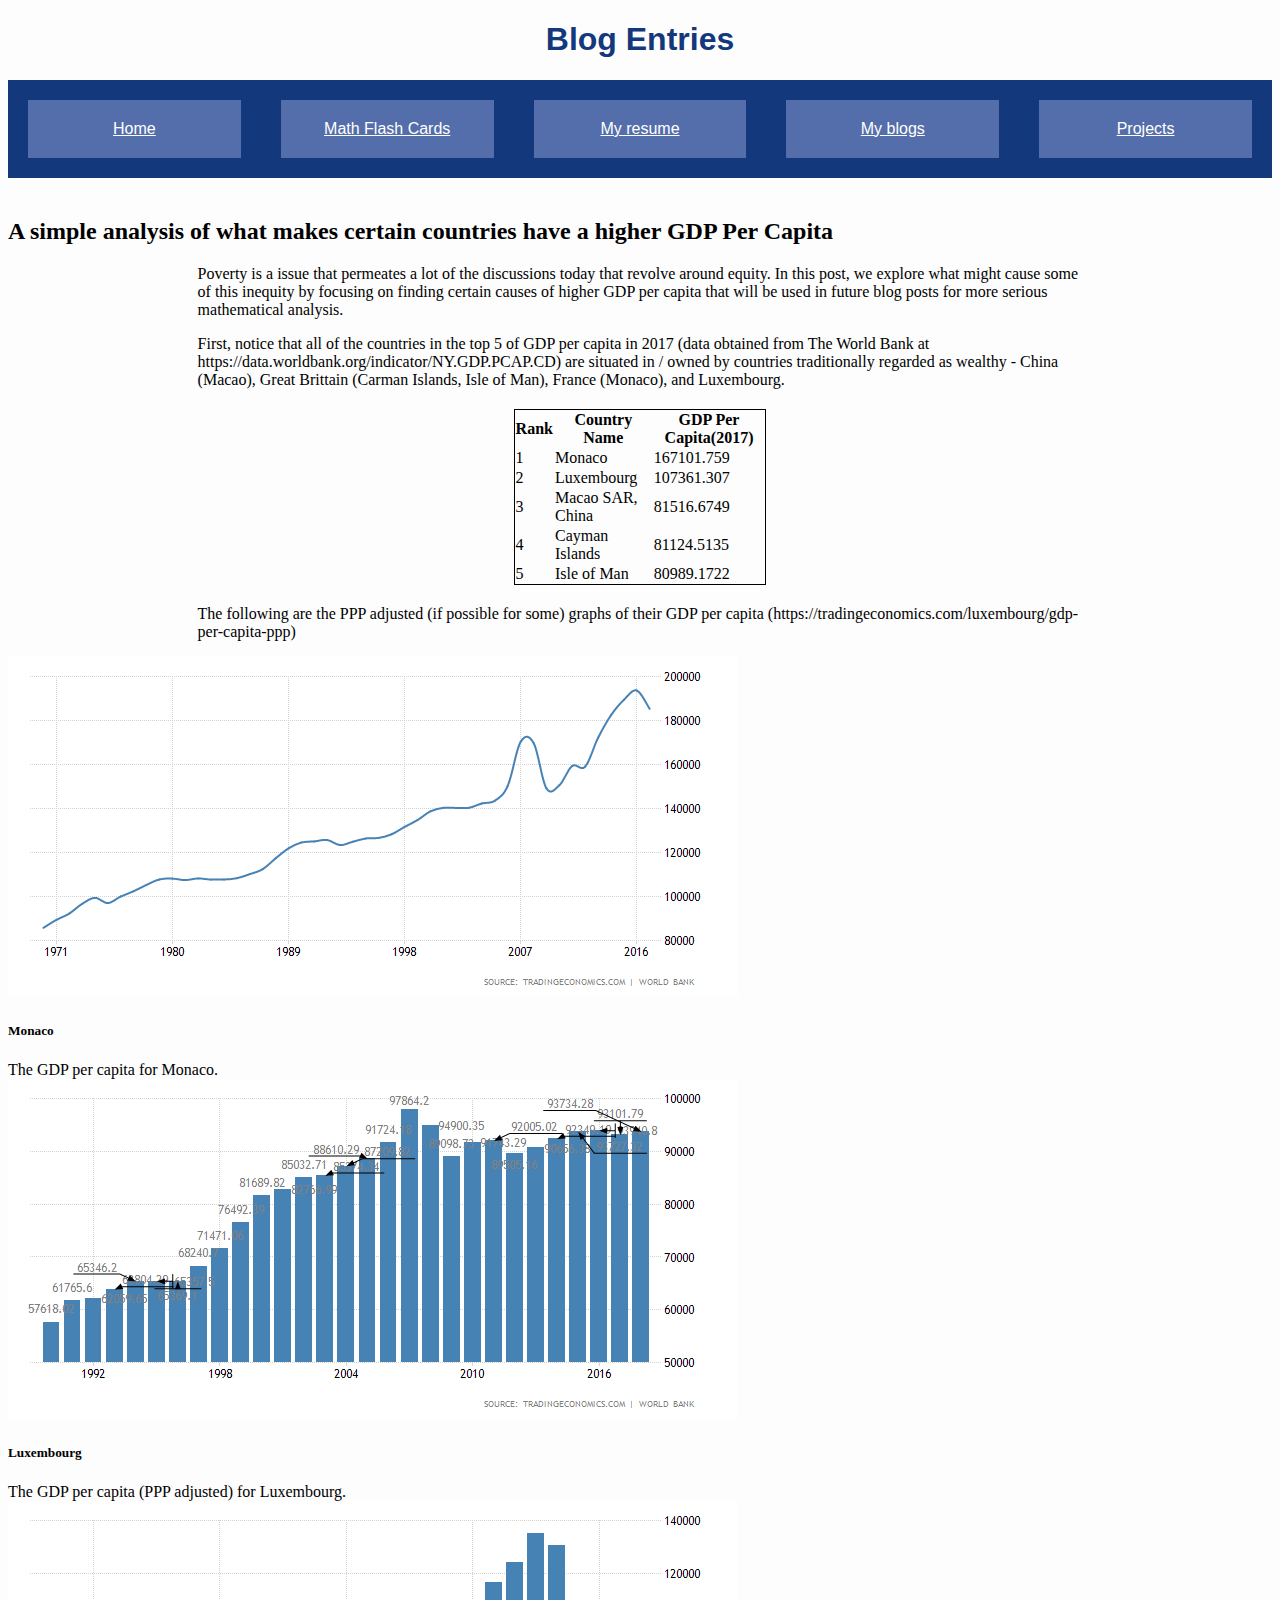
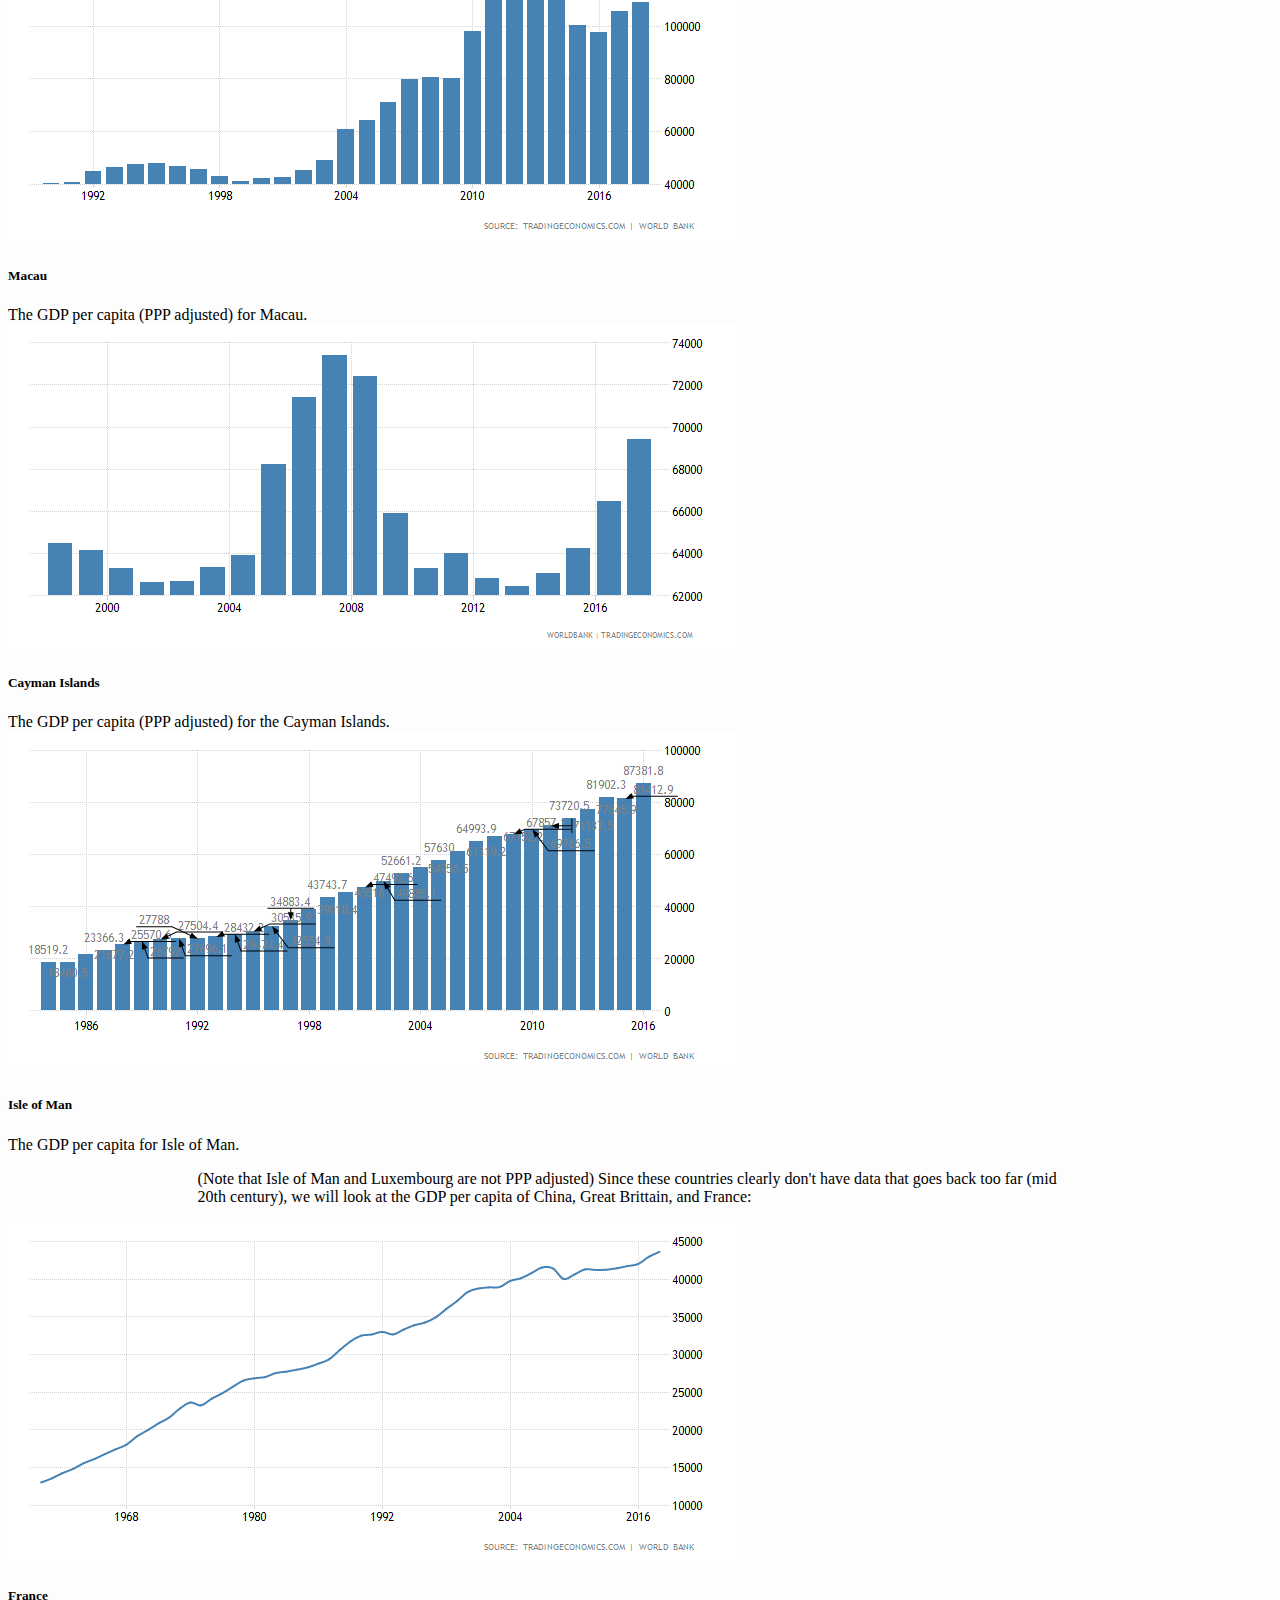
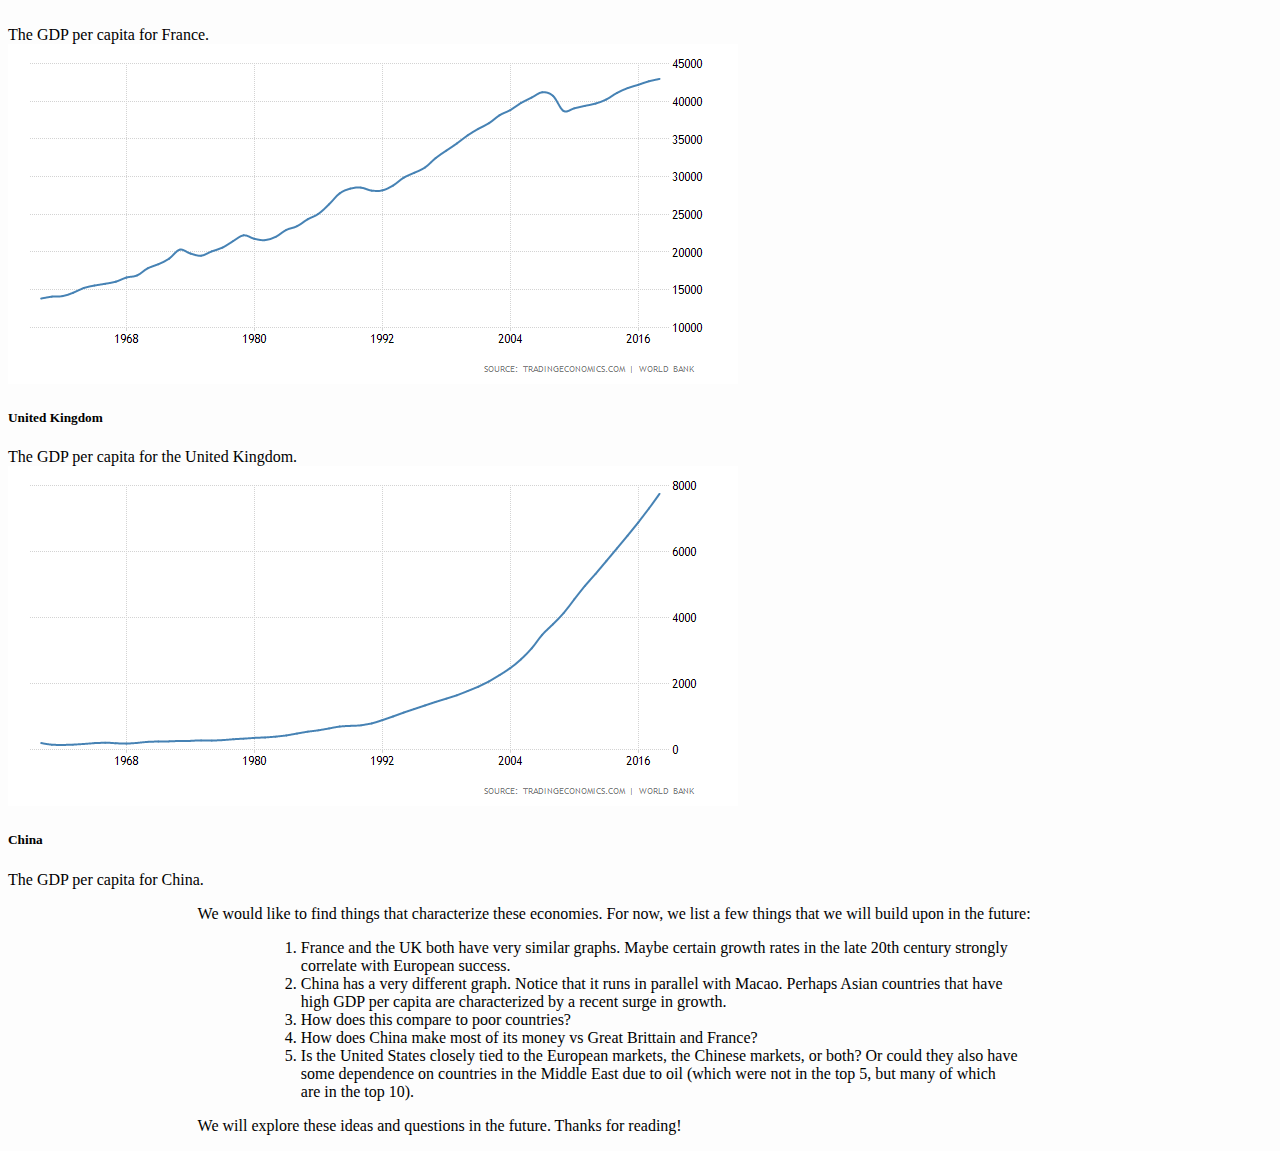
<file: project0/blog.html>
<!DOCTYPE html>
<html>
    <head>
        <title>Blog</title>
        <link rel="stylesheet" type="text/css" href="mystyle.css">
        <link rel="stylesheet" href="https://stackpath.bootstrapcdn.com/bootstrap/4.5.0/css/bootstrap.min.css" integrity="sha384-9aIt2nRpC12Uk9gS9baDl411NQApFmC26EwAOH8WgZl5MYYxFfc+NcPb1dKGj7Sk" crossorigin="anonymous">
        <link rel="stylesheet" href="https://cdnjs.cloudflare.com/ajax/libs/font-awesome/4.7.0/css/font-awesome.min.css">
    </head>
    <body class="classic justify-content-center text-center">
        <h1 class="mainHeader">Blog Entries</h1>
        <div id="links">
            <div class="pageLink"><a href="index.html">Home</a></div>
            <div class="pageLink"><a href="flashCards.html">Math Flash Cards</a></div>
            <div class="pageLink"><a href="resume.html">My resume</a></div>
            <div class="pageLink"><a href="blog.html">My blogs</a></div>
            <div class="pageLink"><a href="projects.html">Projects</a></div>
        </div>
        
        <div id="blogPost1">
            <h2>A simple analysis of what makes certain countries have a higher GDP Per Capita</h2>
            <p>Poverty is a issue that permeates a lot of the discussions today that revolve around equity. In this post, we 
                explore what might cause some of this inequity by focusing on finding certain causes of higher GDP per capita that will be used 
                in future blog posts for more serious mathematical analysis.
            </p>
            <p>
                First, notice that all of the countries in the top 5 of GDP per capita in 2017 (data obtained from The World Bank at 
                https://data.worldbank.org/indicator/NY.GDP.PCAP.CD) are situated in / owned by countries traditionally regarded as wealthy
                - China (Macao), Great Brittain (Carman Islands, Isle of Man), France (Monaco), and Luxembourg. 
            </p>  
            <table class="dataTable2">
                <tr><th>Rank</th>
                    <th>Country Name</th>
                    <th>GDP Per Capita(2017)</th>
                </tr>
                <tr>
                    <td>1</td>
                    <td>Monaco</td>
                    <td>167101.759</td>
                </tr>
                <tr>
                    <td>2</td>
                    <td>Luxembourg</td>
                    <td>107361.307</td>
                </tr>
                <tr>
                    <td>3</td>
                    <td>Macao SAR, China</td>
                    <td>81516.6749</td>
                </tr>
                <tr>
                    <td>4</td>
                    <td>Cayman Islands</td>
                    <td>81124.5135</td>
                </tr>
                <tr>
                    <td>5</td>
                    <td>Isle of Man</td>
                    <td>80989.1722</td>
                </tr>
            </table>
            

            <p>The following are the PPP adjusted (if possible for some) graphs of their GDP per capita (https://tradingeconomics.com/luxembourg/gdp-per-capita-ppp)</p>

            <div class="media m-5">
                <img src="monaco-gdp-per-capita.png" class="mr-3">
                <div class="media-body">
                    <h5 class="mt-0">Monaco</h5>
                    The GDP per capita for Monaco.
                </div>
            </div>
            <div class="media m-5"">
                <img src="luxembourg-gdp-per-capita-ppp.png" class="mr-3">
                <div class="media-body">
                    <h5 class="mt-0">Luxembourg</h5>
                    The GDP per capita (PPP adjusted) for Luxembourg.
                </div>
            </div>
            <div class="media m-5"">
                <img src="macau-gdp-per-capita-ppp.png" class="mr-3">
                <div class="media-body">
                    <h5 class="mt-0">Macau</h5>
                    The GDP per capita (PPP adjusted) for Macau.
                </div>
            </div>
            <div class="media m-5"">
                <img src="cayman-islands-gdp-per-capita-ppp-current-international-$-wb-data-.png" class="mr-3">
                <div class="media-body">
                    <h5 class="mt-0">Cayman Islands</h5>
                    The GDP per capita (PPP adjusted) for the Cayman Islands.
                </div>
            </div>
            <div class="media m-5"">
                <img src="isle-of-man-gdp-per-capita.png" class="mr-3">
                <div class="media-body">
                    <h5 class="mt-0">Isle of Man</h5>
                    The GDP per capita for Isle of Man.
                </div>
            </div>

        

            <p>(Note that Isle of Man and Luxembourg are not PPP adjusted)
                Since these countries clearly don't have data that goes back too far (mid 20th century), we will
                look at the GDP per capita of China, Great Brittain, and France:
            </p>

            <div class="media m-5"">
                <img src="france-gdp-per-capita.png" class="mr-3">
                <div class="media-body">
                    <h5 class="mt-0">France</h5>
                    The GDP per capita for France.
                </div>
            </div>
            <div class="media m-5"">
                <img src="united-kingdom-gdp-per-capita.png" class="mr-3">
                <div class="media-body">
                    <h5 class="mt-0">United Kingdom</h5>
                    The GDP per capita for the United Kingdom.
                </div>
            </div>
            <div class="media m-5"">
                <img src="china-gdp-per-capita.png" class="mr-3">
                <div class="media-body">
                    <h5 class="mt-0">China</h5>
                    The GDP per capita for China.
                </div>
            </div>

            <p>We would like to find things that characterize these economies. For now, we list a few things that we will build
                upon in the future:
            </p>
            <ol>
                <li>
                    France and the UK both have very similar graphs. Maybe certain growth rates in the late 20th century strongly correlate
                    with European success.
                </li>
                <li>
                    China has a very different graph. Notice that it runs in parallel with Macao. Perhaps Asian countries that have high GDP 
                    per capita are characterized by a recent surge in growth. 
                </li>
                <li>
                    How does this compare to poor countries?
                </li>
                <li>
                    How does China make most of its money vs Great Brittain and France?
                </li>
                <li>
                    Is the United States closely tied to the European markets, the Chinese markets, or both? Or could 
                    they also have some dependence on countries in the Middle East due to oil (which were not in the top 5, but
                    many of which are in the top 10).
                </li>
            </ol>

            <p>We will explore these ideas and questions in the future. Thanks for reading!</p>
        </div>
        
    </body>
</html>
</file>
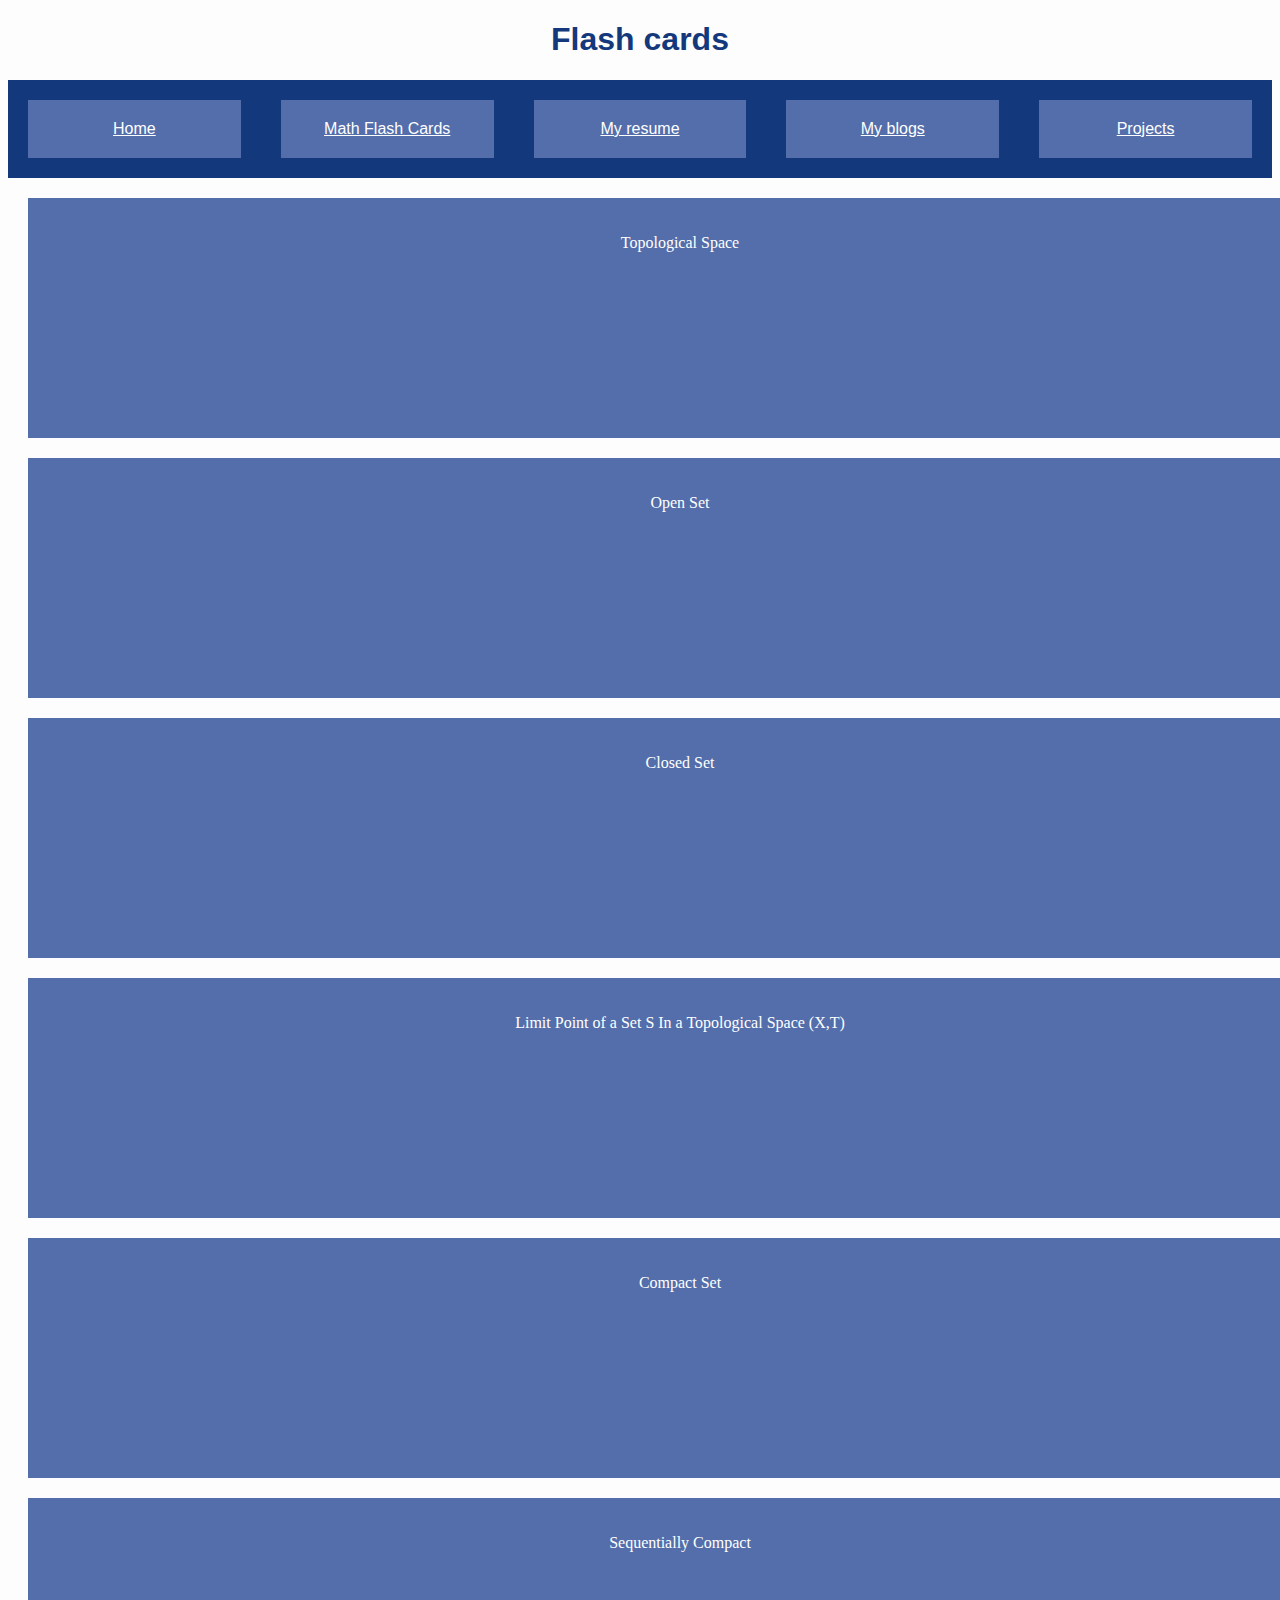
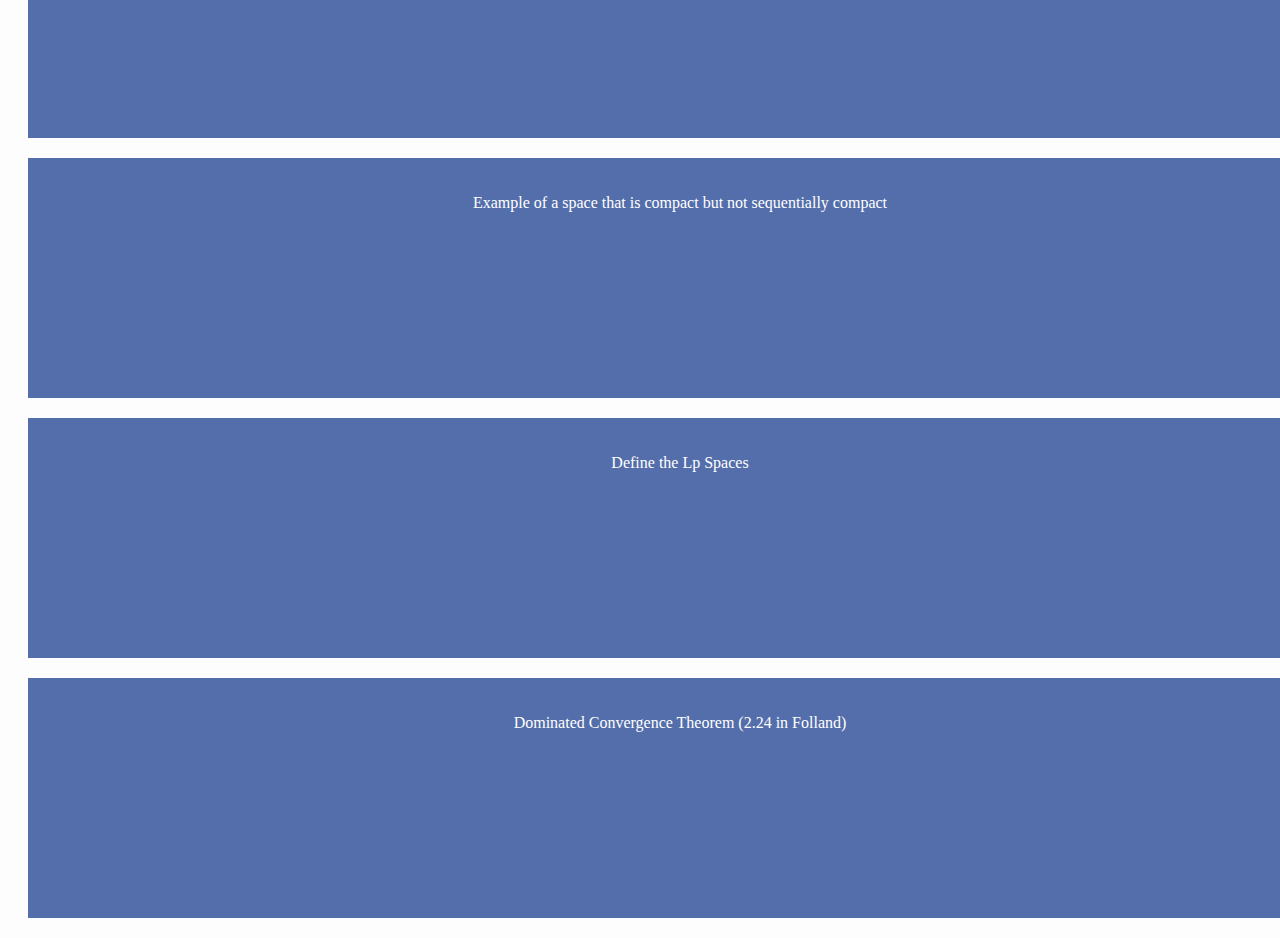
<file: project0/flashCards.html>
<!DOCTYPE html>
<html>
    <head>
        <title>Flash Cards</title>
        <link rel="stylesheet" type="text/css" href="mystyle.css">
        <link rel="stylesheet" href="https://stackpath.bootstrapcdn.com/bootstrap/4.5.0/css/bootstrap.min.css" integrity="sha384-9aIt2nRpC12Uk9gS9baDl411NQApFmC26EwAOH8WgZl5MYYxFfc+NcPb1dKGj7Sk" crossorigin="anonymous">
        <link rel="stylesheet" href="https://cdnjs.cloudflare.com/ajax/libs/font-awesome/4.7.0/css/font-awesome.min.css">
        <script>

            const NUMBER_OF_CARDS = 9;
            //Here is a dictionary from flash card index / number to the frontText and backText. It also uses a state variable isFlipped.
            let flash_cards = {
                ["0"]: {
                    isFlipped: false,
                    frontText: "Topological Space",
                    backText: `A topological space is a set X pair with a collection of subsets of X, T, (by pair I mean (X, T)) s.t. X is an element of T,
                    the empty set is an element of T, elements of T are closed with respect to T under arbitrary unions (uncountable unions / countable unions), 
                    and alements of T are closed with respect to T under finite intersections.
                    `,
                },
                ["1"]: {
                    isFlipped: false,
                    frontText: "Open Set",
                    backText: `A set U is open in a topological space (X, T) if U is an element of T. If we are in a metric space with the metric topology,
                    a set U is open iff for any x in U, there exists r > 0 s.t. B_{r}(x) \\subset{U} 
                    `,
                },
                ["2"]: {
                    isFlipped: false,
                    frontText: "Closed Set",
                    backText: "A set U is closed in a topological space (X,T) iff X \\ U is open",
                },
                ["3"]: {
                    isFlipped: false,
                    frontText: "Limit Point of a Set S In a Topological Space (X,T)",
                    backText: "A point x in S is a limit point of S iff every neighborhood of x contains a point in S other than x",
                },
                ["4"]: {
                    isFlipped: false,
                    frontText: "Compact Set",
                    backText: `A set is compact (in a topological space) iff every open cover has a finite subcover. Equivalently, every net has 
                        a convergent subnet
                    `,
                },
                ["5"]: {
                    isFlipped: false,
                    frontText: "Sequentially Compact",
                    backText: "A set is sequentially compact iff every sequence has a convergent subsequence",
                },
                ["6"]: {
                    isFlipped: false,
                    frontText: "Example of a space that is compact but not sequentially compact",
                    backText: `Take an uncountable cartesian product of [0,1]. This is compact by Tychonoff's theorem. Take the sequence that is
                    1 at the first ordinal (and 0 elsewhere), then the second, and so on. It has no convergent subsequence. This can also be done
                    with the same reasoning for a countably-infinite cartesian product of course.
                    `,
                },
                ["7"]: {
                    isFlipped: false,
                    frontText: "Define the Lp Spaces",
                    backText: "Lp = { f | f:X -> C is measurable and integral(|f|) < infinity }",
                },
                ["8"]: {
                    isFlipped: false,
                    frontText: "Dominated Convergence Theorem (2.24 in Folland)",
                    backText: "Suppose f_n -> f pointwise for f_n measurable and |f_n| <= g for g integrable. then f is integrable and \\integral(f_n) -> \\integral(f)",
                },
            }
            //This function initializes the text of all of the flash cards (to the front of them), and then adds a listener to each flash card
            //that listens for a click on that particular flash card. In response, the card will display the needed text, and the state information will be updated
            document.addEventListener("DOMContentLoaded", function (){
                for(let i = 1; i <= NUMBER_OF_CARDS; ++i){
                    const id = "flash" + String(i);
                    let el = document.getElementById(id);
                    const idNum = parseInt(el.id.substr(5, el.id.length - 5)) - 1;
                    let newText = document.createElement("p");
                    newText.innerHTML = flash_cards[String(idNum)].frontText;
                    el.appendChild(newText);
                    clickerFn = function() {
                        const idNum = parseInt(this.id.substr(5, this.id.length - 5)) - 1;
                        flash_cards[String(idNum)].isFlipped = !flash_cards[String(idNum)].isFlipped;
                        if(flash_cards[String(idNum)].isFlipped) {
                            let newText = document.createElement("p");
                            newText.className = "flashCardBack";
                            newText.innerHTML = flash_cards[String(idNum)].backText;
                            this.innerHTML = ""
                            this.appendChild(newText)
                        }else{
                            this.innerHTML = flash_cards[String(idNum)].frontText;
                            let newText = document.createElement("p");
                            newText.innerHTML = flash_cards[String(idNum)].frontText;
                            this.innerHTML = ""
                            this.appendChild(newText);
                        }
                    }
                    el.addEventListener("click", clickerFn);
                }
            });
            
        </script>
    </head>
    <body class="classic">
        <h1 class="mainHeader">Flash cards</h1>
        <div id="links">
            <div class="pageLink"><a href="index.html">Home</a></div>
            <div class="pageLink"><a href="flashCards.html">Math Flash Cards</a></div>
            <div class="pageLink"><a href="resume.html">My resume</a></div>
            <div class="pageLink"><a href="blog.html">My blogs</a></div>
            <div class="pageLink"><a href="projects.html">Projects</a></div>
        </div>

        <div class="container">
            <div class="row">
                <div class = "col-sm">
                    <div class="flash-card" id="flash1"></div>
                </div>
                <div class = "col-sm">
                    <div class="flash-card" id="flash2"></div>
                </div>
                <div class = "col-sm">
                    <div class="flash-card" id="flash3"></div>
                </div>
            </div>

            <div class="row">
                <div class = "col-sm">
                    <div class="flash-card" id="flash4"></div>
                </div>
                <div class = "col-sm">
                    <div class="flash-card" id="flash5"></div>
                </div>
                <div class = "col-sm">
                    <div class="flash-card" id="flash6"></div>
                </div>
            </div>

            <div class="row">
                <div class = "col-sm">
                    <div class="flash-card" id="flash7"></div>
                </div>
                <div class = "col-sm">
                    <div class="flash-card" id="flash8"></div>
                </div>
                <div class = "col-sm">
                    <div class="flash-card" id="flash9"></div>
                </div>
            </div>
        </div>
    </body>
</html>
</file>
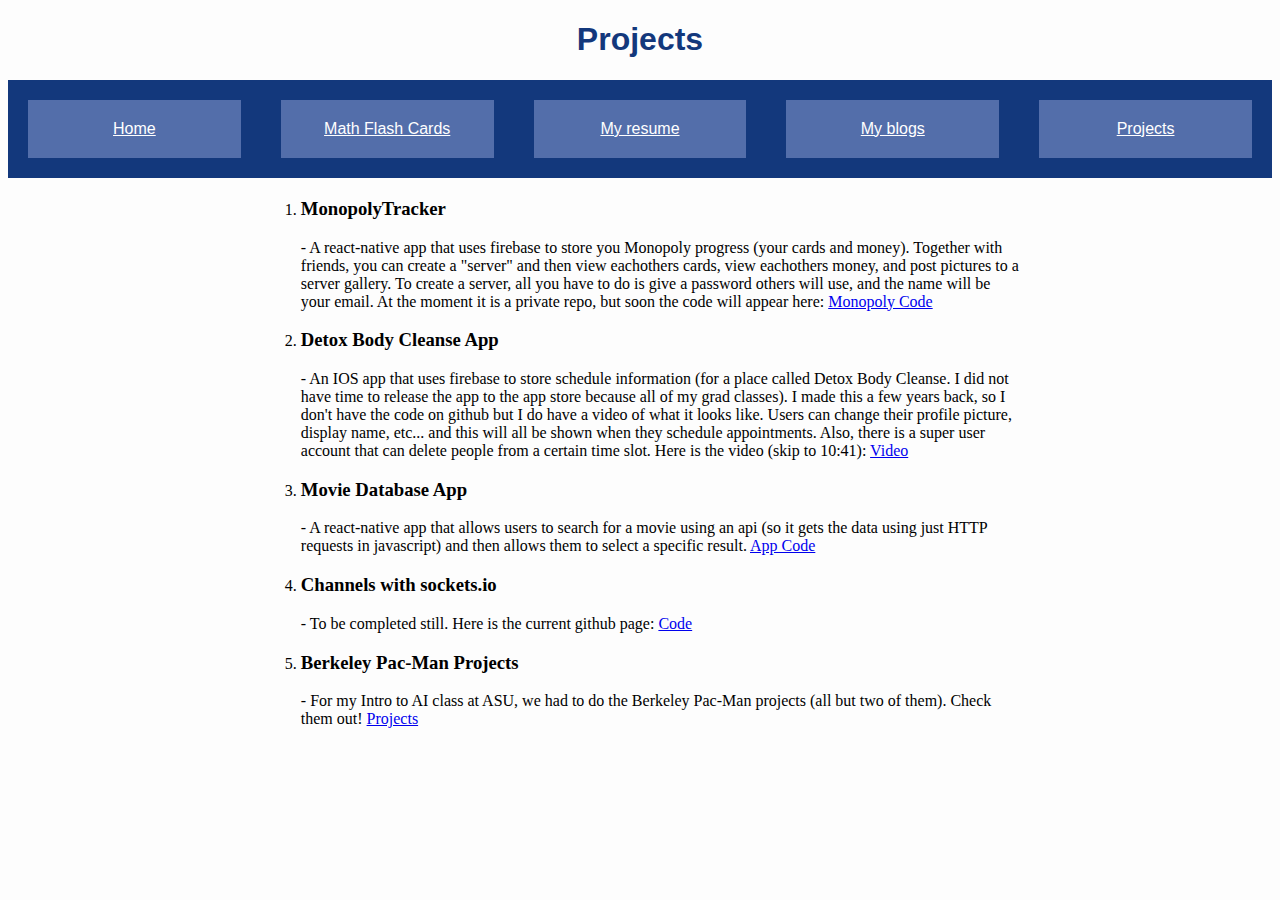
<file: project0/projects.html>
<!DOCTYPE html>
<html>
    <head>
        <title>Projects</title>
        <link rel="stylesheet" type="text/css" href="mystyle.css">
        <link rel="stylesheet" href="https://stackpath.bootstrapcdn.com/bootstrap/4.5.0/css/bootstrap.min.css" integrity="sha384-9aIt2nRpC12Uk9gS9baDl411NQApFmC26EwAOH8WgZl5MYYxFfc+NcPb1dKGj7Sk" crossorigin="anonymous">
        <link rel="stylesheet" href="https://cdnjs.cloudflare.com/ajax/libs/font-awesome/4.7.0/css/font-awesome.min.css">
    </head>
    <body class="classic">
        <h1 class="mainHeader">Projects</h1>
        <div id="links">
            <div class="pageLink"><a href="index.html">Home</a></div>
            <div class="pageLink"><a href="flashCards.html">Math Flash Cards</a></div>
            <div class="pageLink"><a href="resume.html">My resume</a></div>
            <div class="pageLink"><a href="blog.html">My blogs</a></div>
            <div class="pageLink"><a href="projects.html">Projects</a></div>
        </div>
        <div class="project-list">
            <ol>
                <li>
                    <h3>MonopolyTracker</h3> - A react-native app that uses firebase to store you Monopoly progress (your cards and money). Together
                    with friends, you can create a "server" and then view eachothers cards, view eachothers money, and post pictures to a server gallery.
                    To create a server, all you have to do is give a password others will use, and the name will be your email. At the moment it is a private
                    repo, but soon the code will appear here: <a href=https://github.com/jcarlson212/Monopoly->Monopoly Code</a>
                </li>
                <li>
                    <h3>Detox Body Cleanse App</h3> - An IOS app that uses firebase to store schedule information (for a place called Detox Body Cleanse. I did not have time
                    to release the app to the app store because all of my grad classes). I made this a few years back, so I don't have the 
                    code on github but I do have a video of what it looks like. Users can change their profile picture, display name, etc... and this will all be shown
                    when they schedule appointments. Also, there is a super user account that can delete people from a certain time slot. Here is the video (skip to 10:41):
                     <a href=https://youtu.be/yiaLd2zXSJ8?t=636>Video</a>
                </li>
                <li>
                    <h3>Movie Database App</h3> - A react-native app that allows users to search for a movie using an api (so it gets the data using just HTTP requests in javascript)
                    and then allows them to select a specific result. <a href="https://github.com/jcarlson212/MovieDatabaseApp">App Code</a>
                </li>
                <li>
                    <h3>Channels with sockets.io</h3> - To be completed still. Here is the current github page: <a href="https://github.com/jcarlson212/WebDesignProject2/tree/master/project2">Code</a>
                </li>
                <li>
                    <h3>Berkeley Pac-Man Projects</h3> - For my Intro to AI class at ASU, we had to do the Berkeley Pac-Man projects (all but two of them). Check them out!
                    <a href=http://ai.berkeley.edu/project_overview.html>Projects</a>
                </li>
            </ol>
        </div>
    </body>
</html>
</file>
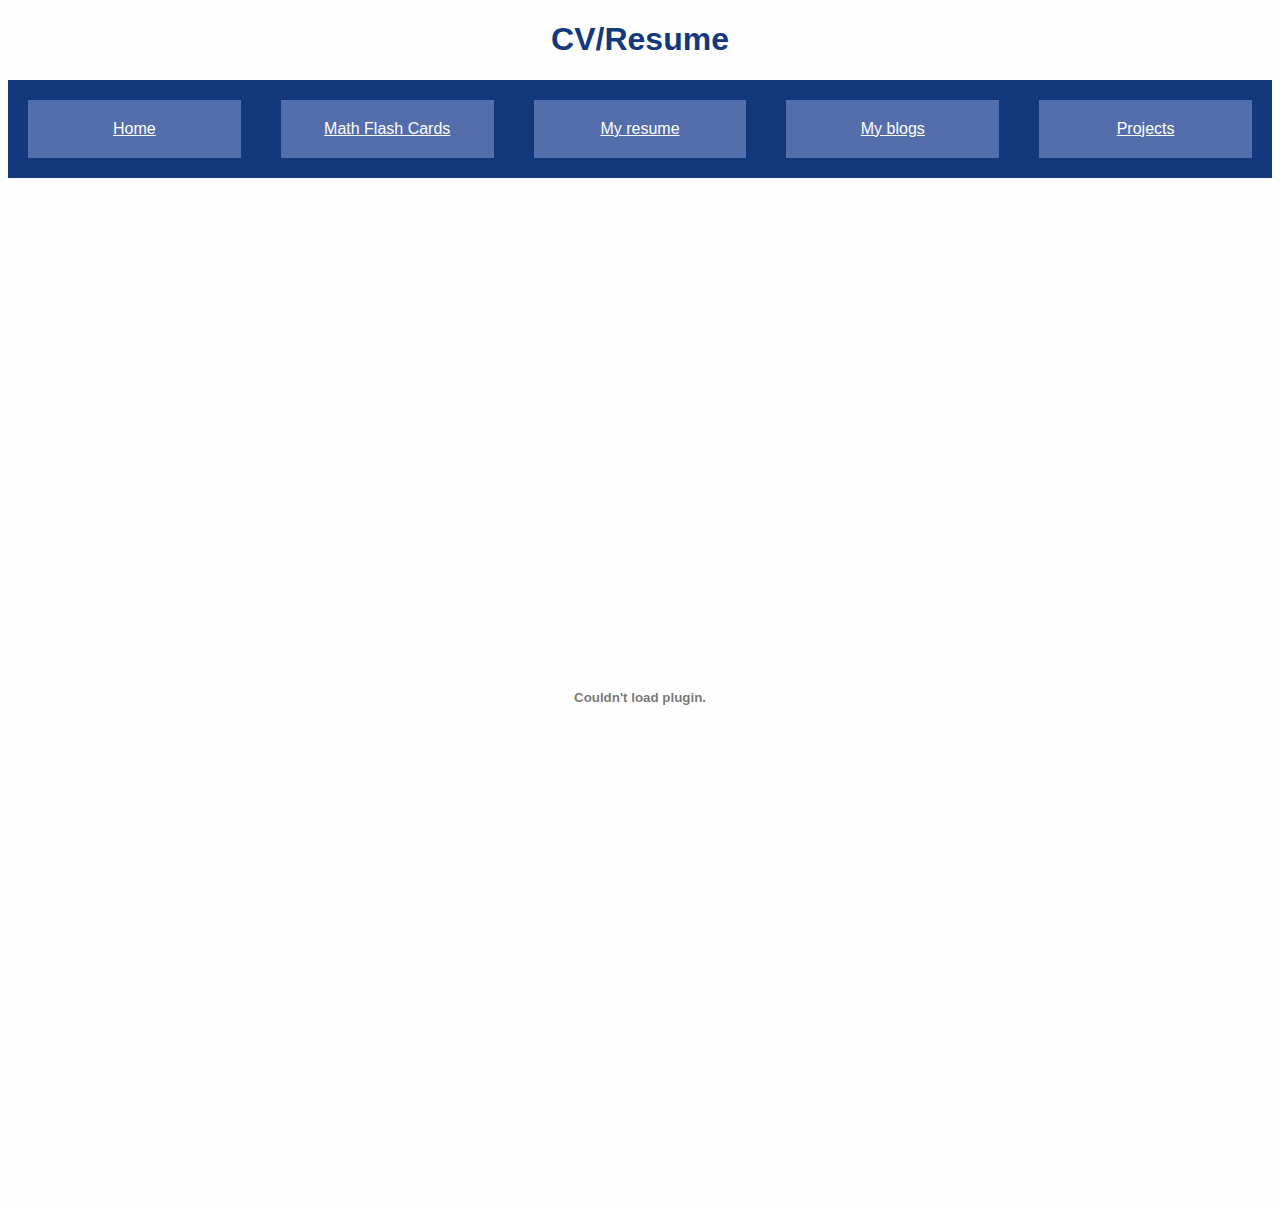
<file: project0/resume.html>
<!DOCTYPE html>
<html>
    <head>
        <title>Resume</title>
        <link rel="stylesheet" type="text/css" href="mystyle.css">
        <link rel="stylesheet" href="https://stackpath.bootstrapcdn.com/bootstrap/4.5.0/css/bootstrap.min.css" integrity="sha384-9aIt2nRpC12Uk9gS9baDl411NQApFmC26EwAOH8WgZl5MYYxFfc+NcPb1dKGj7Sk" crossorigin="anonymous">
        <link rel="stylesheet" href="https://cdnjs.cloudflare.com/ajax/libs/font-awesome/4.7.0/css/font-awesome.min.css">
    </head>
    <body class="classic">
        <h1 class="mainHeader">CV/Resume</h1>
        <div id="links">
            <div class="pageLink"><a href="index.html">Home</a></div>
            <div class="pageLink"><a href="flashCards.html">Math Flash Cards</a></div>
            <div class="pageLink"><a href="resume.html">My resume</a></div>
            <div class="pageLink"><a href="blog.html">My blogs</a></div>
            <div class="pageLink"><a href="projects.html">Projects</a></div>
        </div>

        <div class="container-lg flex-colum">
            <embed src="Jason_Carlson_Resume.PDF" width="100%" height="1000px"/>
        </div>
        
    </body>
</html>
</file>
<file: project0/mystyle.css>
.dataTable {
  border: 1px solid black;
  padding: 10px;
}

.header-container {
  width: 100%;
  display: flex;
  justify-content: center;
  align-items: center;
  flex-direction: column;
}

.mediaLink {
  font-size: 1.2rem;
  font-family:'Gill Sans', 'Gill Sans MT', Calibri, 'Trebuchet MS', sans-serif;
  text-decoration: none;
  color:blue;
}

.navLink {
  font-size: 1.4rem;
  font-family:'Gill Sans', 'Gill Sans MT', Calibri, 'Trebuchet MS', sans-serif;
  text-decoration: none;
  color:rgb(51, 69, 85);
}

.middleHeaderContainers {
  width: 100%;
  display: flex;
  justify-content: center;
  align-content: center;
  border-top: 1px solid #e1e1e1;
  border-bottom: 1px solid #e1e1e1;
}

.middleHeader {
  width: 30%;
  font-size: 5rem;
  font-family:'Times New Roman', Times, serif;
  color:#13387c;
  font-weight: 700;
  text-align:center;
}


.mediaHeader {
  width: 80%;
  display: flex;
  align-items: center;
  justify-content:space-between;
}

.mediaLinks {
  width: 20%;
  display: flex;
  justify-content: space-between;
}

.navContainer {
  width: 100%;
  display: flex;
  justify-content: center;
  align-items: center;
}

nav {
  width: 60%;
}

.navHeader {
  display: flex;
  justify-content: space-between;
  width: 100%;
}

#aboutSite {
  background-color: #536eaa;
  margin: 20px 20px 20px 20px;
  padding: 20px 20px 20px 20px;
  color: white;
  font-family: Arial, Helvetica, sans-serif;
  align-self: center;
  text-align: center;
}

.content-container {
  display: flex;
  flex-direction: column;
  width: 100%;
  justify-content: space-between;
  align-items: center;
}

.content-row {
  display: flex;
  flex-direction: row;
  width: 80%;
  justify-content: space-between;
  margin-bottom: 1em;
  align-items: center;
  height: 400px;
}

.content-item-container {
  display: flex;
  flex-direction: column;
  justify-content: space-between;
  align-items: center;
  width: 49%;
  border: 1px solid rgb(62, 96, 148);
  background-color: #0d1e3f;
  color: white;
  font-family:'Courier New', Courier, monospace;
}

.content-header {
  font-size: 1.3rem;
  font-weight: bold;
  display: flex;
  flex-direction: row;
  justify-content: space-between;
  align-items: baseline;
  height: 75px;
  width: 100%;
  padding: 1em;
}

.content-header > div > i {
  color: rgb(0, 255, 21);
  font-size: 1.5rem;
}

.number-label{
  font-size: 2rem;
  font-weight: 2000;
  color: rgb(247, 2, 2);
  text-shadow: 3px 3px 7px #804f4f;
}


.content-body {
  font-size: 1rem;
  padding: 1em;
  display: flex;
  flex-direction: row;
  align-items: center;
  justify-content: space-between;
  height: 325px;
  width: 100%;
}

.content-body-item{
  width: 49%;
}

.myImage {
  width: 100%;
  border: 5px dotted #555;
}

@media (max-width: 767px){
  .navLink {
    font-size: 2.5rem;
    text-align: center;
  }
  .navHeader {
    flex-direction: column;
    align-content:center;
  }
  .content-row {
    flex-direction: column;
    justify-content: space-between;
    align-items: center;
    height: 830px;
    width: 80%;
  }
  .content-item-container {
    width: 100%;
  }
}























#links {
  background-color: #13387c;
  display: flex;
  flex-direction: row;
  margin-bottom: 20px;
}

.classic {
  background-color: #fdfdfd;
}

.dataTable {
  color: white;
  font-family: Arial, Helvetica, sans-serif;
}

.pageLink {
  background-color: #536eaa;
  margin: 20px 20px 20px 20px;
  padding: 20px 20px 20px 20px;
  width: 25%;
  text-align: center;
}

@media (max-width: 1000px) {
  #links {
    background-color: #13387c;
    display: flex;
    flex-direction: column;
    align-items: center;
    margin-bottom: 20px;
  }

  .pageLink {
    background-color: #536eaa;
    margin: 20px 20px 20px 20px;
    padding: 20px 20px 20px 20px;
    width: 80%;
    text-align: center;
  }
}
.pageLink a {
  color: white;
  font-family: Arial, Helvetica, sans-serif;
}

.mainHeader {
  color: #13387c;
  font-family: Arial, Helvetica, sans-serif;
  text-align: center;
}

.flash-card, .flashCardBack {
  background-color: #536eaa;
  color: white;
  align-self: center;
  text-align: center;
  width: 100%;
  height: 200px;
  margin: 20px 20px 20px 20px;
  padding: 20px 20px 20px 20px;
}

.dataTable2 {
  border-collapse: collapse;
  border: 1px solid black;
  width: 20%;
  margin-left: 40%;
  margin-top: 20px;
  margin-bottom: 20px;
}

.flashCardBack {
  overflow: auto;
  margin: 0px;
  padding: 0px;
  height: 150px;
}

::-webkit-scrollbar {
  display: none;
}

.project-list > ol {
  margin-left: 20%;
  margin-right: 20%;
}

h2 {
  margin-top: 40px;
}

ol {
  margin-left: 20%;
  margin-right: 20%;
}

p {
  margin-left: 15%;
  margin-right: 15%;
}

/*# sourceMappingURL=mystyle.css.map */
</file>
